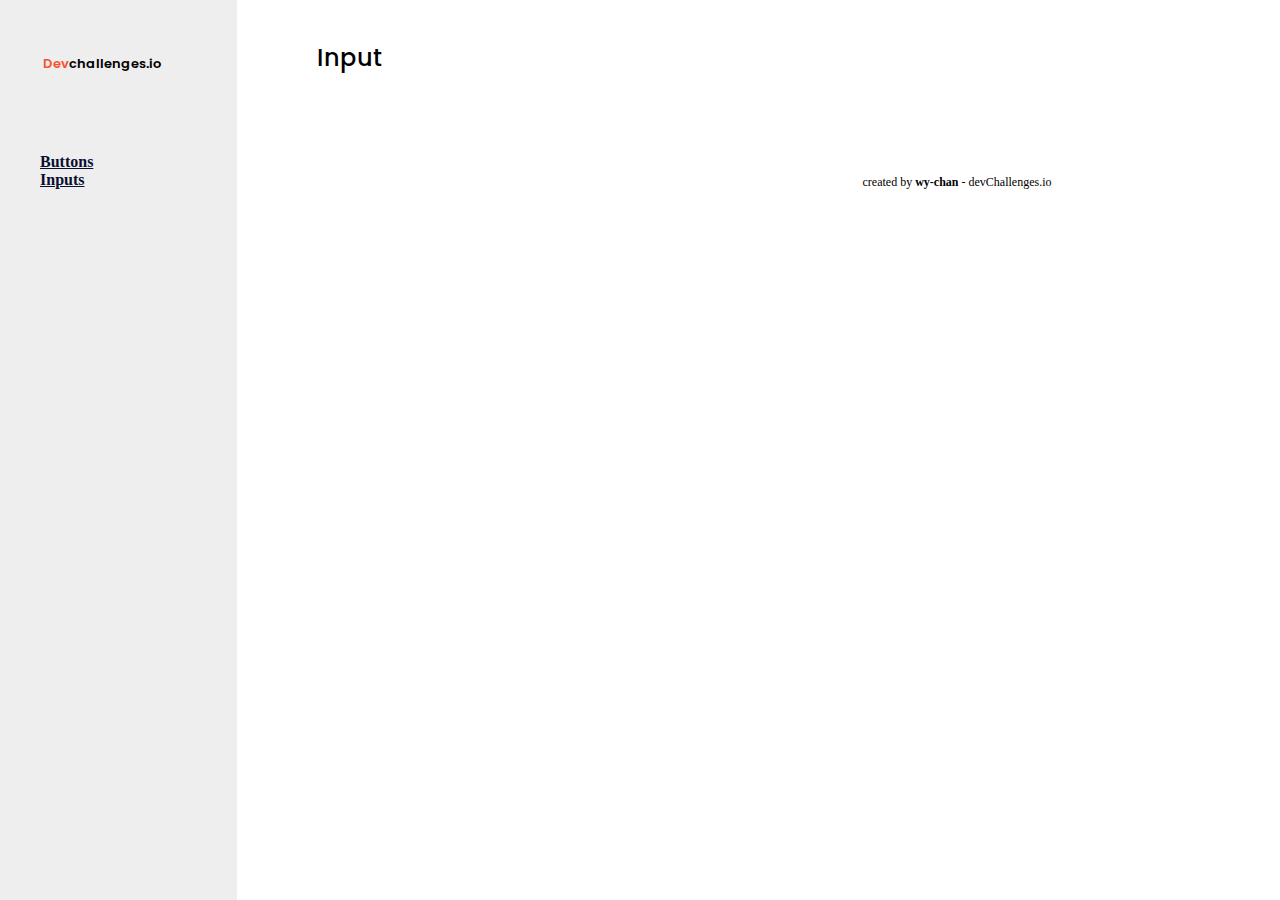
<file: input.html>
<html lang="en" dir="ltr">
<head>
  <meta charset="utf-8">
    <title>Input Component</title>
    <link rel="icon" href="images/devchallenges.png" type="image/icon type">
    <link rel="stylesheet" type="text/css" href="style.css">
</head>
  
<body> 
<nav id="navbar">
  <header><h2><em>Dev</em>challenges.io</h2></header>
  <ul style="list-style-type:none">
    <li><a href="#buttons" class="nav-link link-active" id="nav-buttons" onClick="navButtons()">Buttons</a></li>
    <li><a href="#input" class="nav-link link-active" id="nav-inputs" onClick="navInputs()">Inputs</a></li>
  </ul>
</nav>  

<main>
<section id="input">
<h1>Input</h1> 
</section>
</main>

<footer>
<span class="notes">created by <em>wy-chan</em> - devChallenges.io</span>
</footer>
</body>
</file>
<file: style.css>
@import url('https://fonts.googleapis.com/css2?family=Montserrat:wght@500&family=Poppins:wght@500&family=Ubuntu+Mono&display=swap');


body{
  width:100%;
  min-height: 100vh;
  font-family: Montserrat;
  font-style: normal;
  margin:0;
  padding: 0;
  font-family: Ubuntu Mono;
  background: white;
}
nav{
  background: #FAFBFD;
  background: #eeeeee;
  position: fixed;
  top: 0;
  left: 0;
  min-width: 237px;
  width: 237px;
  height: 100%;
  text-align: left;
}
li > .nav-link{
  color: #9E9E9E;
}
li > .link-active, li > .nav-link:hover{
  color: #090F31;
  font-weight: bold;
  cursor:pointer;
}

main{
  margin:0;
  width:90%;
  position: aboslute;
  padding-left: 317px;
  margin-bottom: 100px;
}
section > h1{
  margin-bottom:79px;
  padding: 0;
  padding-top:40px;
  font-family: Poppins;
  font-style: normal;
  font-weight: 500;
  font-size: 24px;
}

header > h2{
font-family: Poppins;
font-style: normal;
font-weight: 600;
font-size: 13px;
padding-top:43px;
padding-left:43px;
margin-bottom:79px;
}
h2 em{
  color: #F7542E;
  font-style: normal;
}
p, span{
  font-size: 12px;
}

footer{
padding-left: 317px;
padding-bottom: 24px;  
width: 100%;
text-align: center;
}

footer em{
  font-style: normal;
  font-weight: bold;
}
</file>
